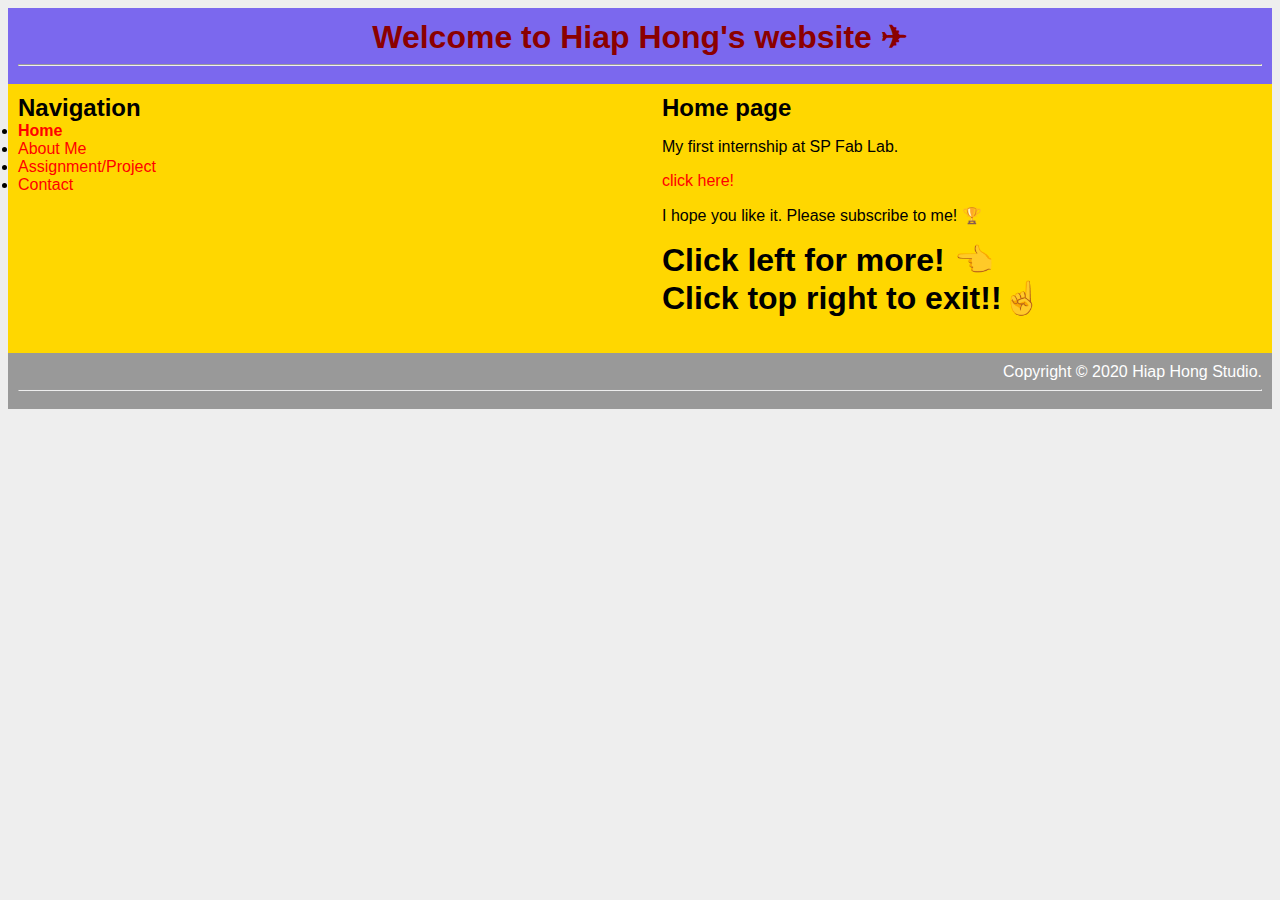
<file: index.html>
<!DOCTYPE html>
<html>

        <head>
                 <title>Hello Triple H</title>
                 <link rel="stylesheet" type="text/css" href="style.css" />
        </head>

        <body>

                 <div id="container">
                     <div id="header">
                        <h1 style="text-align:center;">Welcome to Hiap Hong's website &#x2708;</h1>

                        <hr />
                     </div>
                     <div id="content">
                         <div id="nav">
                            <h2>Navigation</h2>
                            <u1>
                                <li><a class="selected" href="index.html">Home</a></li>
                                <li><a href="aboutme.html">About Me</a></li>
                                <li><a href="assignment.html">Assignment/Project</a></li>
                                <li><a href="contact.html">Contact</a></li>
                            </u1>
                         </div>

                         <div id="main">
                             <h2>Home page</h2>

                         <p style=> My first internship at SP Fab Lab.</p>
                         <a href= "http://google.com">click here!</a>
                         <p style=>I hope you like it. Please subscribe to me! &#127942;</p>
                         <h1 style=>Click left for more! &#128072;</h1>
                         <h1 style=>Click top right to exit!!&#9757;</h1>
                         <br></br>

                        </div>
                    </div>
                    <div id="footer">
                        Copyright &copy; 2020 Hiap Hong Studio.
                        <hr />

                    </div>
                </div>


        </body>


</html>
</file>
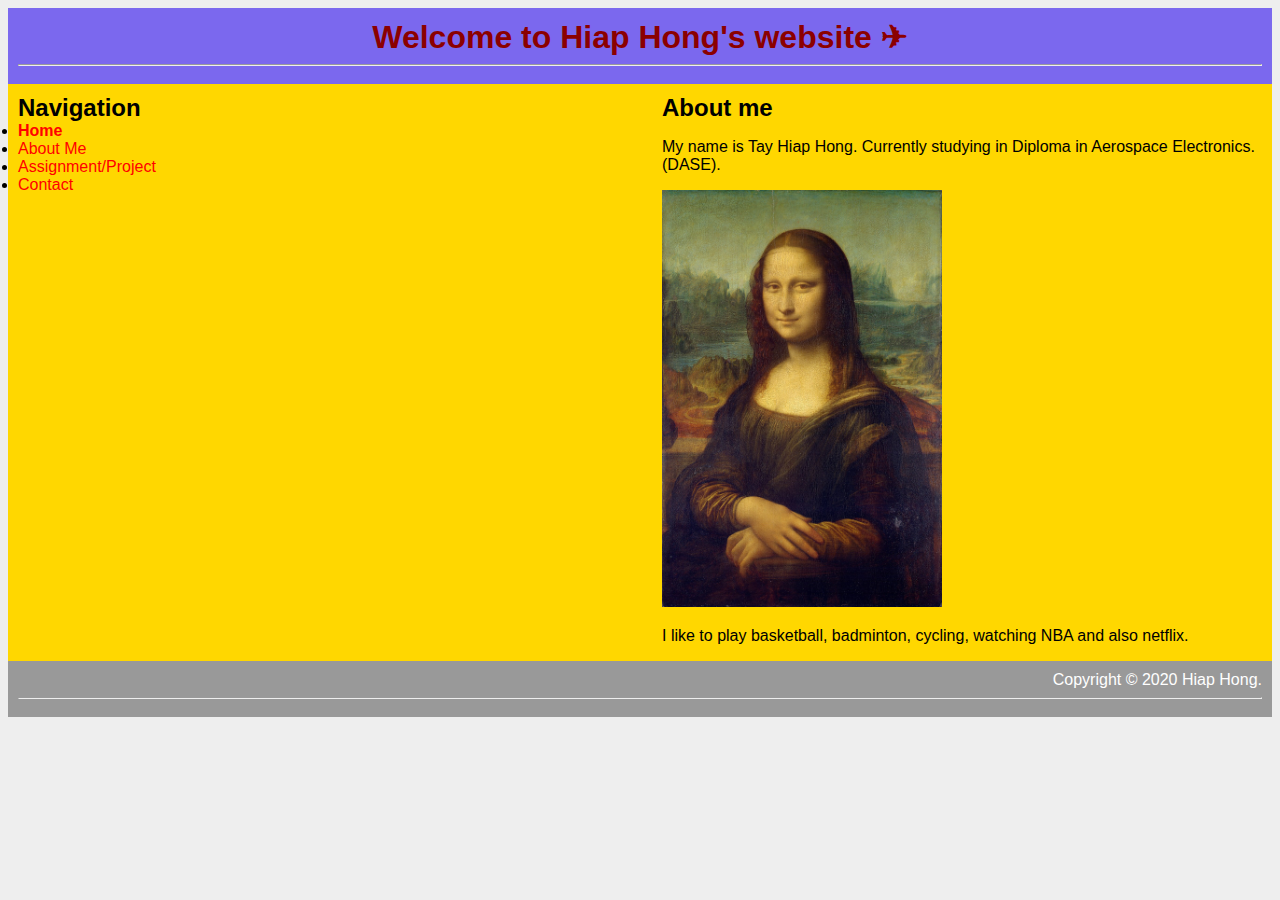
<file: aboutme.html>
<!DOCTYPE html>
<html>

        <head>
                 <title>Hello Triple H</title>
                 <link rel="stylesheet" type="text/css" href="style.css" />
        </head>

        <body>

                 <div id="container">
                     <div id="header">
                        <h1 style="text-align:center;">Welcome to Hiap Hong's website &#x2708;</h1>

                        <hr />
                     </div>
                     <div id="content">
                         <div id="nav">
                            <h2>Navigation</h2>
                            <u1>
                                <li><a class="selected" href="index.html">Home</a></li>
                                <li><a href="aboutme.html">About Me</a></li>
                                <li><a href="assignment.html">Assignment/Project</a></li>
                                <li><a href="contact.html">Contact</a></li>
                            </u1>
                         </div>

                         <div id="main">
                           <h2>About me</h2>

                         <p>My name is Tay Hiap Hong. Currently studying in Diploma in Aerospace Electronics.(DASE).</p>
                         <img src="monalisa.jpg" width="280" height "60" />
                         <p> I like to play basketball, badminton, cycling, watching NBA and also netflix. </p>

                        </div>
                    </div>
                    <div id="footer">
                        Copyright &copy; 2020 Hiap Hong.
                        <hr />

                    </div>
                </div>


        </body>


</html>
</file>
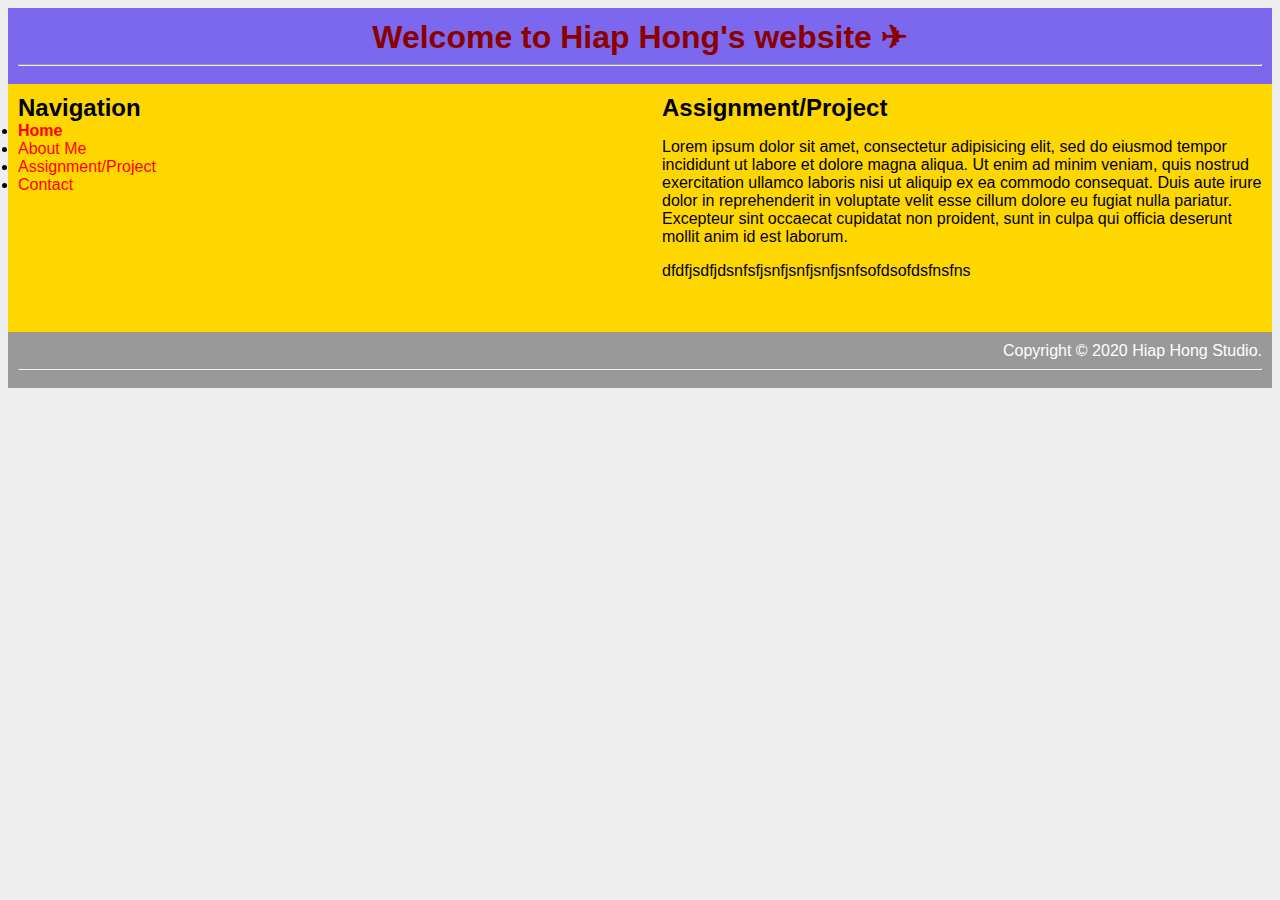
<file: assignment.html>
<!DOCTYPE html>
<html>

        <head>
                 <title>Hello Triple H</title>
                 <link rel="stylesheet" type="text/css" href="style.css" />
        </head>

        <body>

                 <div id="container">
                     <div id="header">
                        <h1 style="text-align:center;">Welcome to Hiap Hong's website &#x2708;</h1>

                        <hr />
                     </div>
                     <div id="content">
                         <div id="nav">
                            <h2>Navigation</h2>
                            <u1>
                                <li><a class="selected" href="index.html">Home</a></li>
                                <li><a href="aboutme.html">About Me</a></li>
                                <li><a href="assignment.html">Assignment/Project</a></li>
                                <li><a href="contact.html">Contact</a></li>
                            </u1>
                         </div>

                         <div id="main">
                           <h2>Assignment/Project</h2>

                         <p style=>Lorem ipsum dolor sit amet, consectetur adipisicing elit, sed do eiusmod tempor incididunt ut labore et dolore magna aliqua. Ut enim ad minim veniam, quis nostrud exercitation ullamco laboris nisi ut aliquip ex ea commodo consequat. Duis aute irure dolor in reprehenderit in voluptate velit esse cillum dolore eu fugiat nulla pariatur.
                                   Excepteur sint occaecat cupidatat non proident, sunt in culpa qui officia deserunt mollit anim id est laborum.</p>
                         <p style => dfdfjsdfjdsnfsfjsnfjsnfjsnfjsnfsofdsofdsfnsfns </p>
                         <br></br>

                        </div>
                    </div>
                    <div id="footer">
                        Copyright &copy; 2020 Hiap Hong Studio.
                        <hr />

                    </div>
                </div>


        </body>


</html>
</file>
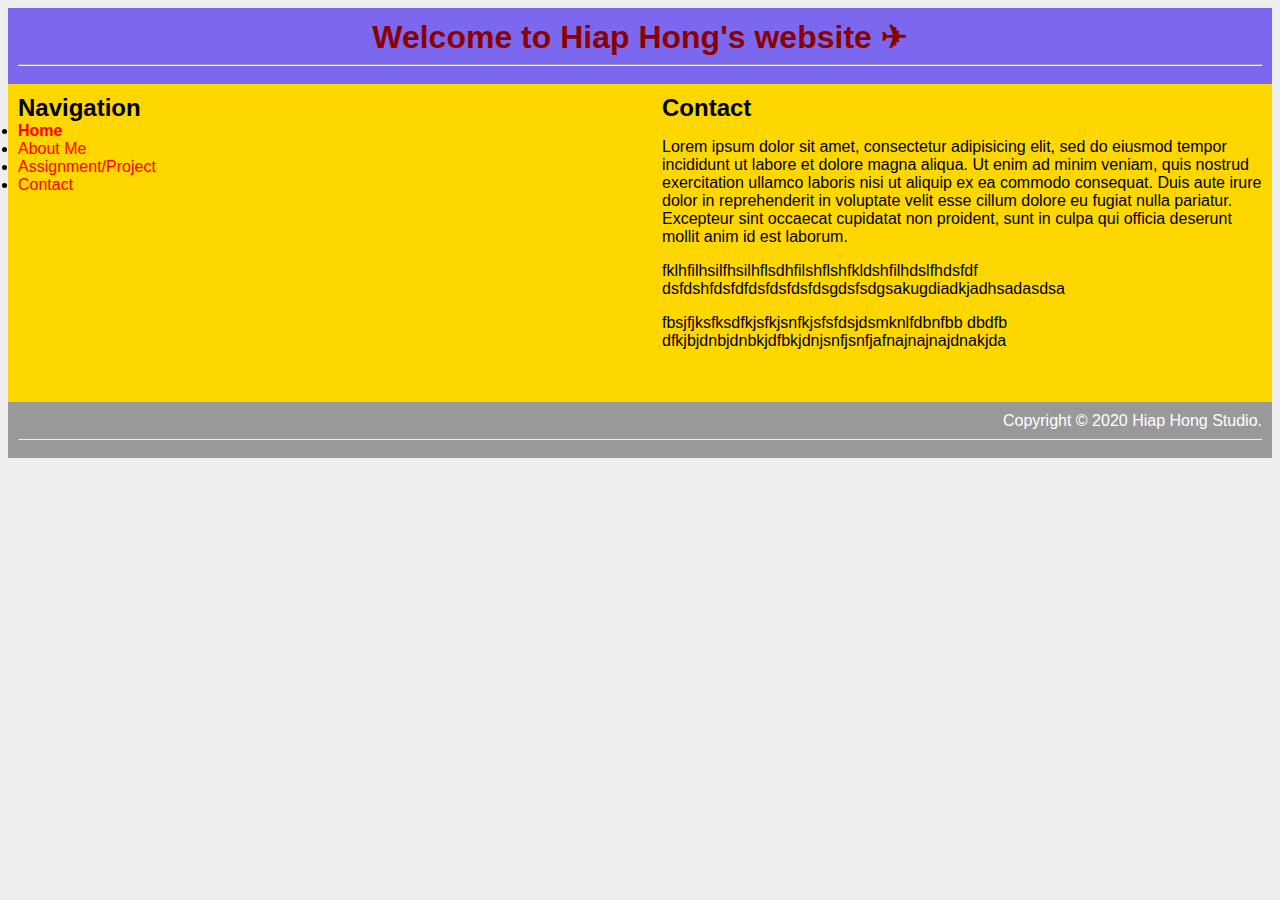
<file: contact.html>
<!DOCTYPE html>
<html>

        <head>
                 <title>Hello Triple H</title>
                 <link rel="stylesheet" type="text/css" href="style.css" />
        </head>

        <body>

                 <div id="container">
                     <div id="header">
                        <h1 style="text-align:center;">Welcome to Hiap Hong's website &#x2708;</h1>

                        <hr />
                     </div>
                     <div id="content">
                         <div id="nav">
                            <h2>Navigation</h2>
                            <u1>
                                <li><a class="selected" href="index.html">Home</a></li>
                                <li><a href="aboutme.html">About Me</a></li>
                                <li><a href="assignment.html">Assignment/Project</a></li>
                                <li><a href="contact.html">Contact</a></li>
                            </u1>
                         </div>

                         <div id="main">
                           <h2>Contact</h2>

                         <p style=> Lorem ipsum dolor sit amet, consectetur adipisicing elit, sed do eiusmod tempor incididunt ut labore et dolore magna aliqua. Ut enim ad minim veniam, quis nostrud exercitation ullamco laboris nisi ut aliquip ex ea commodo consequat. Duis aute irure dolor in reprehenderit in voluptate velit esse cillum dolore eu fugiat nulla pariatur.
                                    Excepteur sint occaecat cupidatat non proident, sunt in culpa qui officia deserunt mollit anim id est laborum. </p>
                         <p style=> fklhfilhsilfhsilhflsdhfilshflshfkldshfilhdslfhdsfdf
                                    dsfdshfdsfdfdsfdsfdsfdsgdsfsdgsakugdiadkjadhsadasdsa</p>
                        <p style=> fbsjfjksfksdfkjsfkjsnfkjsfsfdsjdsmknlfdbnfbb dbdfb dfkjbjdnbjdnbkjdfbkjdnjsnfjsnfjafnajnajnajdnakjda</p>

                         <br></br>

                        </div>
                    </div>
                    <div id="footer">
                        Copyright &copy; 2020 Hiap Hong Studio.
                        <hr />

                    </div>
                </div>


        </body>


</html>
</file>
<file: style.css>
body{
    background-color: #EEE;
    font-family: Comic Sans MS ,cursive, sans-serif;
}

a{
     text-decoration: none;
     color: red;
}

h1,h2,h3{
    margin: 0;
}
#container{
     background-color: Gold ;
     width: 1024 px;
     margin-left: auto;
     margin-right: auto;
}

#header {
     background-color: #7B68EE;
     color: Darkred;
     padding: 10px;
}

#content{
     padding: 10px;
}

#nav{
     width: 180px;
     float: left;

}

#nav ul{
    list-style-type: none;
    padding: 0;
}


#nav .selected {
    font-weight: bolder;
}

#main{
     width: 600px;
     float : right;
}

#footer{
    clear: both;
    padding: 10px;
    background-color: #999999;
    color: white;
    text-align: right;


}
</file>
